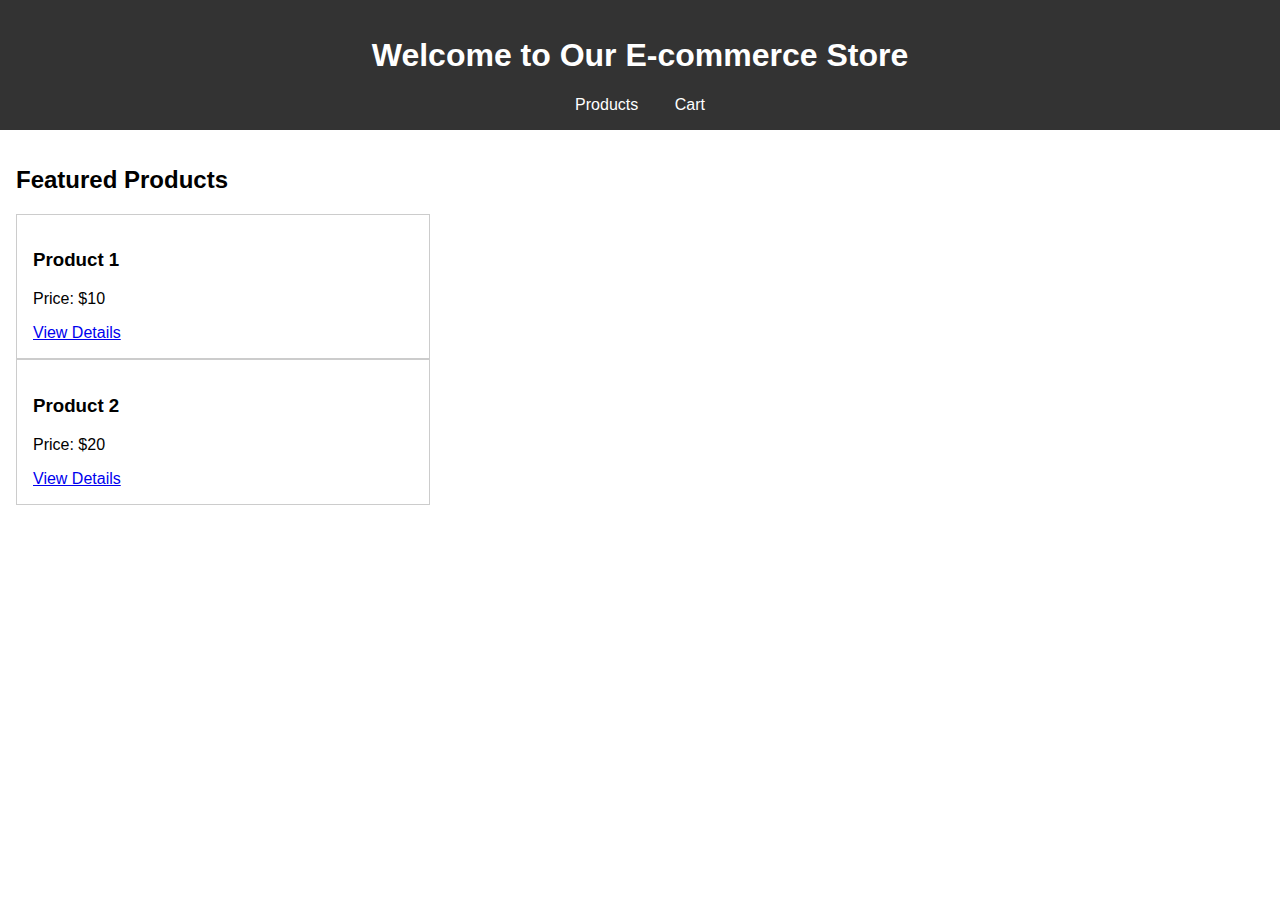
<file: src/main/resource/templates/index.html>
<!DOCTYPE html>
<html lang="en">
<head>
    <meta charset="UTF-8">
    <meta name="viewport" content="width=device-width, initial-scale=1.0">
    <title>Home - E-commerce</title>
    <link rel="stylesheet" href="../static/style.css">
</head>
<body>
    <header>
        <h1>Welcome to Our E-commerce Store</h1>
        <nav>
            <a href="products.html">Products</a>
            <a href="cart.html">Cart</a>
        </nav>
    </header>
    <main>
        <h2>Featured Products</h2>
        <!-- Dynamic content from JavaScript -->
        <div id="featured-products"></div>
    </main>
    <script src="../static/app.js"></script>
    <script>
        async function fetchFeaturedProducts() {
            const response = await fetch('http://localhost:8080/api/products');
            const products = await response.json();
            document.getElementById("featured-products").innerHTML = products.map(product => `
                <div class="product">
                    <h3>${product.name}</h3>
                    <p>Price: ${product.price}</p>
                    <a href="product-details.html?id=${product.id}">View Details</a>
                </div>
            `).join("");
        }
    
        window.onload = fetchFeaturedProducts;
    </script>
    
</body>
</html>
</file>
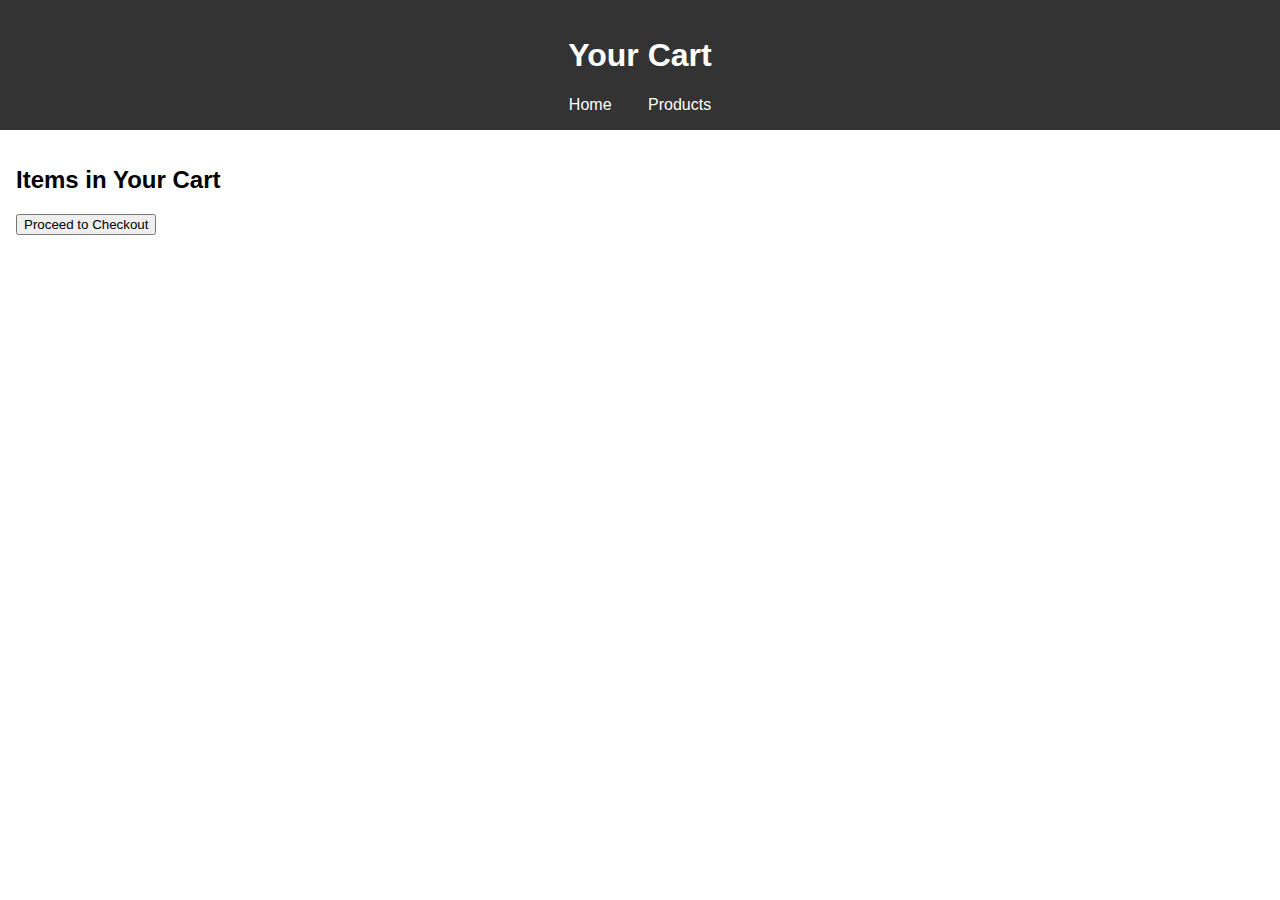
<file: src/main/resource/templates/cart.html>
<!DOCTYPE html>
<html lang="en">
<head>
    <meta charset="UTF-8">
    <meta name="viewport" content="width=device-width, initial-scale=1.0">
    <title>Cart - E-commerce</title>
    <link rel="stylesheet" href="../static/style.css">
</head>
<body>
    <header>
        <h1>Your Cart</h1>
        <nav>
            <a href="index.html">Home</a>
            <a href="products.html">Products</a>
        </nav>
    </header>
    <main>
        <h2>Items in Your Cart</h2>
        <div id="cart-items"></div>
        <button onclick="checkout()">Proceed to Checkout</button>
    </main>
    <script src="../static/cart.js"></script>
</body>
</html>
</file>
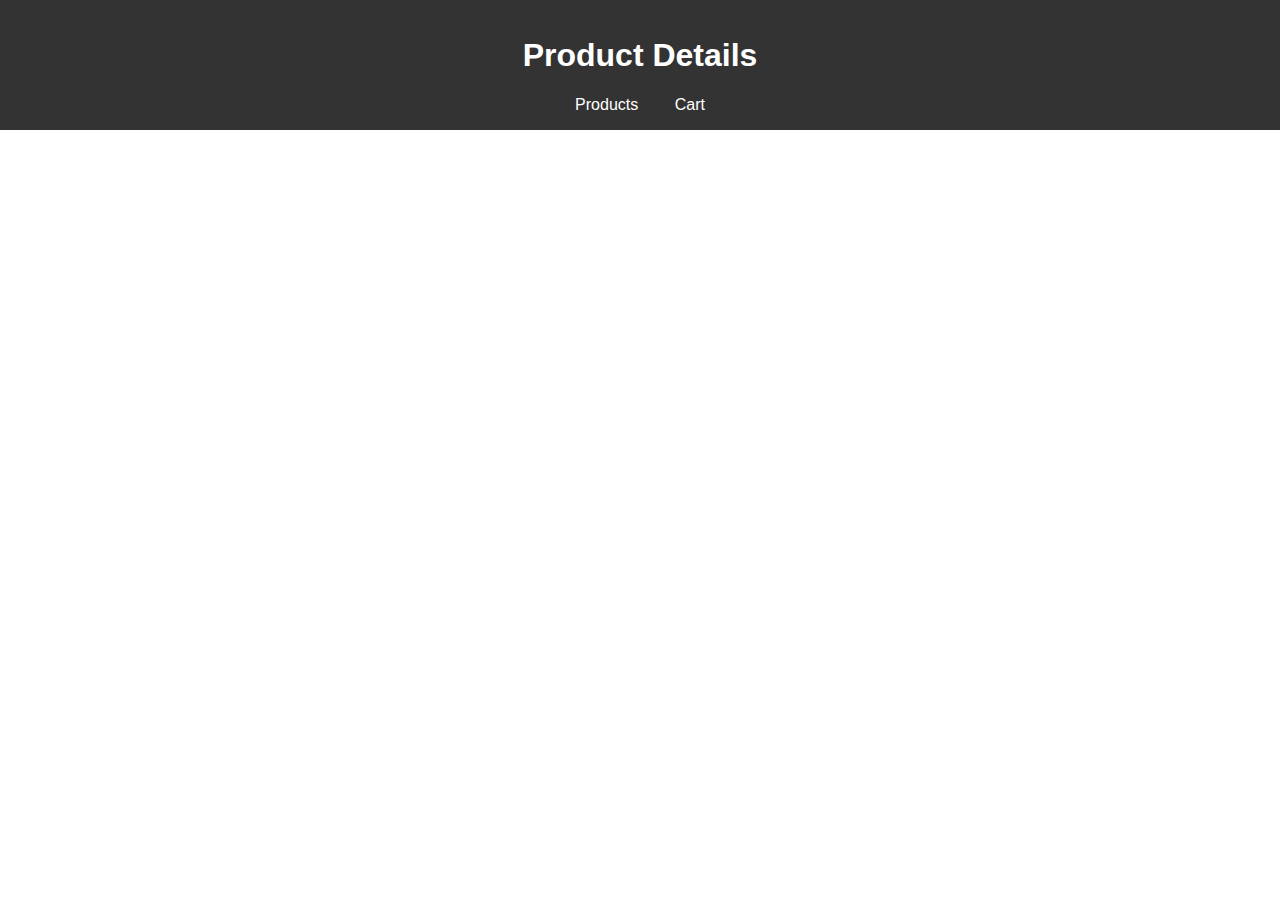
<file: src/main/resource/templates/product-details.html>
<!DOCTYPE html>
<html lang="en">
<head>
    <meta charset="UTF-8">
    <meta name="viewport" content="width=device-width, initial-scale=1.0">
    <title>Product Details - E-commerce</title>
    <link rel="stylesheet" href="../static/style.css">
</head>
<body>
    <header>
        <h1>Product Details</h1>
        <nav>
            <a href="products.html">Products</a>
            <a href="cart.html">Cart</a>
        </nav>
    </header>
    <main>
        <div id="product-details"></div>
    </main>
    <script src="../static/product.js"></script>
</body>
</html>
</file>
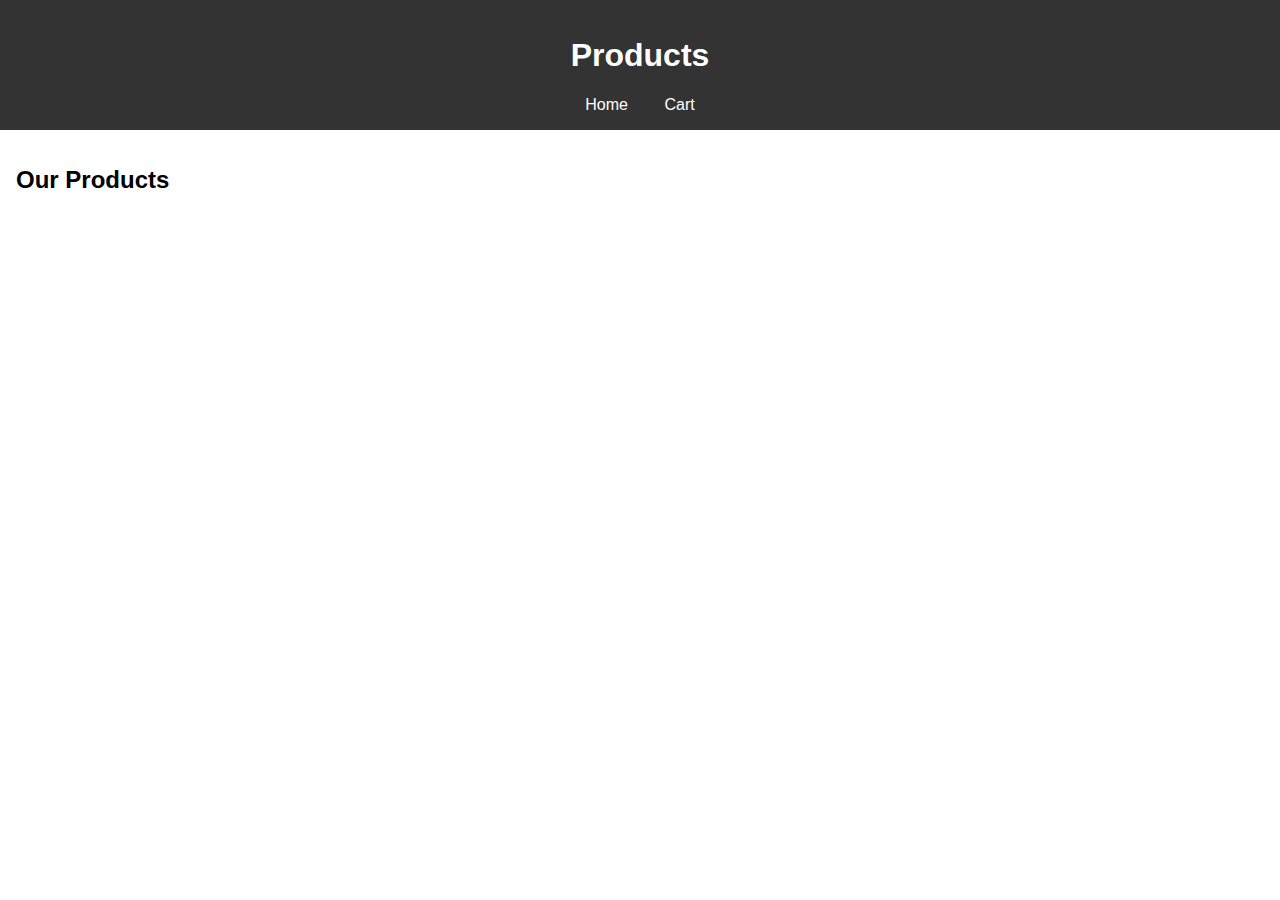
<file: src/main/resource/templates/product.html>
<!DOCTYPE html>
<html lang="en">
<head>
    <meta charset="UTF-8">
    <meta name="viewport" content="width=device-width, initial-scale=1.0">
    <title>Products - E-commerce</title>
    <link rel="stylesheet" href="../static/style.css">
</head>
<body>
    <header>
        <h1>Products</h1>
        <nav>
            <a href="index.html">Home</a>
            <a href="cart.html">Cart</a>
        </nav>
    </header>
    <main>
        <h2>Our Products</h2>
        <div id="product-list"></div>
    </main>
    <script src="../static/app.js"></script>
</body>
</html>
</file>
<file: src/main/resource/static/style.css>
/* Basic styling for the e-commerce project */
body {
    font-family: Arial, sans-serif;
    margin: 0;
    padding: 0;
}

header {
    background-color: #333;
    color: #fff;
    padding: 1em;
    text-align: center;
}

nav a {
    color: #fff;
    margin: 0 1em;
    text-decoration: none;
}

main {
    padding: 1em;
}

#product-list, #cart-items {
    display: flex;
    flex-wrap: wrap;
    gap: 1em;
}

.product, .cart-item {
    border: 1px solid #ccc;
    padding: 1em;
    width: calc(33% - 2em);
}
</file>
